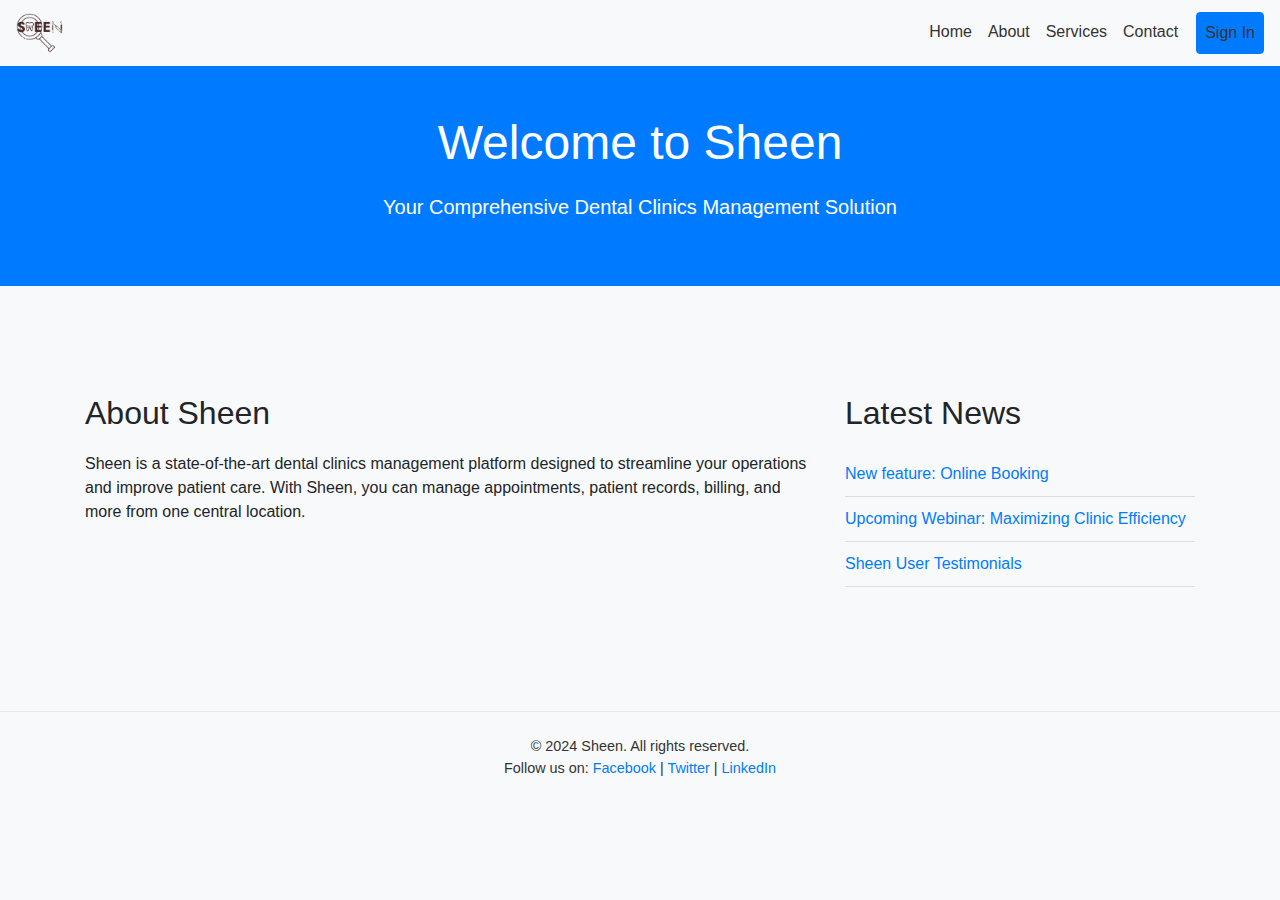
<file: web_static/index.html>
<!DOCTYPE html>
<html lang="en">
<head>
    <meta charset="UTF-8">
    <meta name="viewport" content="width=device-width, initial-scale=1.0">
    <title>Sheen Dental Clinics Management</title>
    <!-- Bootstrap CSS -->
    <link href="https://maxcdn.bootstrapcdn.com/bootstrap/4.5.2/css/bootstrap.min.css" rel="stylesheet">
    <!-- Custom CSS -->
    <link href="styles/common.css" rel="stylesheet">
    <link rel="icon" href="images/SHEEN_Logo.png" type="image/png">
</head>
<body>

    <!-- Navigation Bar -->
    <nav class="navbar navbar-expand-lg navbar-light bg-light">
        <a class="navbar-brand" href="#">
            <img src="images/SHEEN_Logo.png" width="120" height="100" alt="Sheen Logo">
        </a>
        <button class="navbar-toggler" type="button" data-toggle="collapse" data-target="#navbarNav" aria-controls="navbarNav" aria-expanded="false" aria-label="Toggle navigation">
            <span class="navbar-toggler-icon"></span>
        </button>
        <div class="collapse navbar-collapse" id="navbarNav">
            <ul class="navbar-nav ml-auto">
                <li class="nav-item active">
                    <a class="nav-link" href="#">Home <span class="sr-only">(current)</span></a>
                </li>
                <li class="nav-item">
                    <a class="nav-link" href="#">About</a>
                </li>
                <li class="nav-item">
                    <a class="nav-link" href="#">Services</a>
                </li>
                <li class="nav-item">
                    <a class="nav-link" href="#">Contact</a>
                </li>
                <li class="nav-item">
                    <a class="nav-link btn btn-primary text-white" href="#">Sign In</a>
                </li>
            </ul>
        </div>
    </nav>

    <!-- Header Section -->
    <header class="bg-primary text-white text-center py-5">
        <div class="container">
            <h1>Welcome to Sheen</h1>
            <p class="lead">Your Comprehensive Dental Clinics Management Solution</p>
        </div>
    </header>

    <!-- Main Content -->
    <main class="container my-5">
        <div class="row">
            <div class="col-md-8">
                <h2>About Sheen</h2>
                <p>Sheen is a state-of-the-art dental clinics management platform designed to streamline your operations and improve patient care. With Sheen, you can manage appointments, patient records, billing, and more from one central location.</p>
            </div>
            <div class="col-md-4">
                <h2>Latest News</h2>
                <ul class="list-unstyled">
                    <li><a href="#">New feature: Online Booking</a></li>
                    <li><a href="#">Upcoming Webinar: Maximizing Clinic Efficiency</a></li>
                    <li><a href="#">Sheen User Testimonials</a></li>
                </ul>
            </div>
        </div>
    </main>

    <!-- Footer Section -->
    <footer class="bg-light text-center py-4">
        <div class="container">
            <p>&copy; 2024 Sheen. All rights reserved.</p>
            <p>Follow us on:
                <a href="#">Facebook</a> |
                <a href="#">Twitter</a> |
                <a href="#">LinkedIn</a>
            </p>
        </div>
    </footer>

    <!-- Bootstrap JS and dependencies -->
    <script src="https://code.jquery.com/jquery-3.5.1.slim.min.js"></script>
    <script src="https://cdn.jsdelivr.net/npm/@popperjs/core@2.5.4/dist/umd/popper.min.js"></script>
    <script src="https://maxcdn.bootstrapcdn.com/bootstrap/4.5.2/js/bootstrap.min.js"></script>
</body>
</html>
</file>
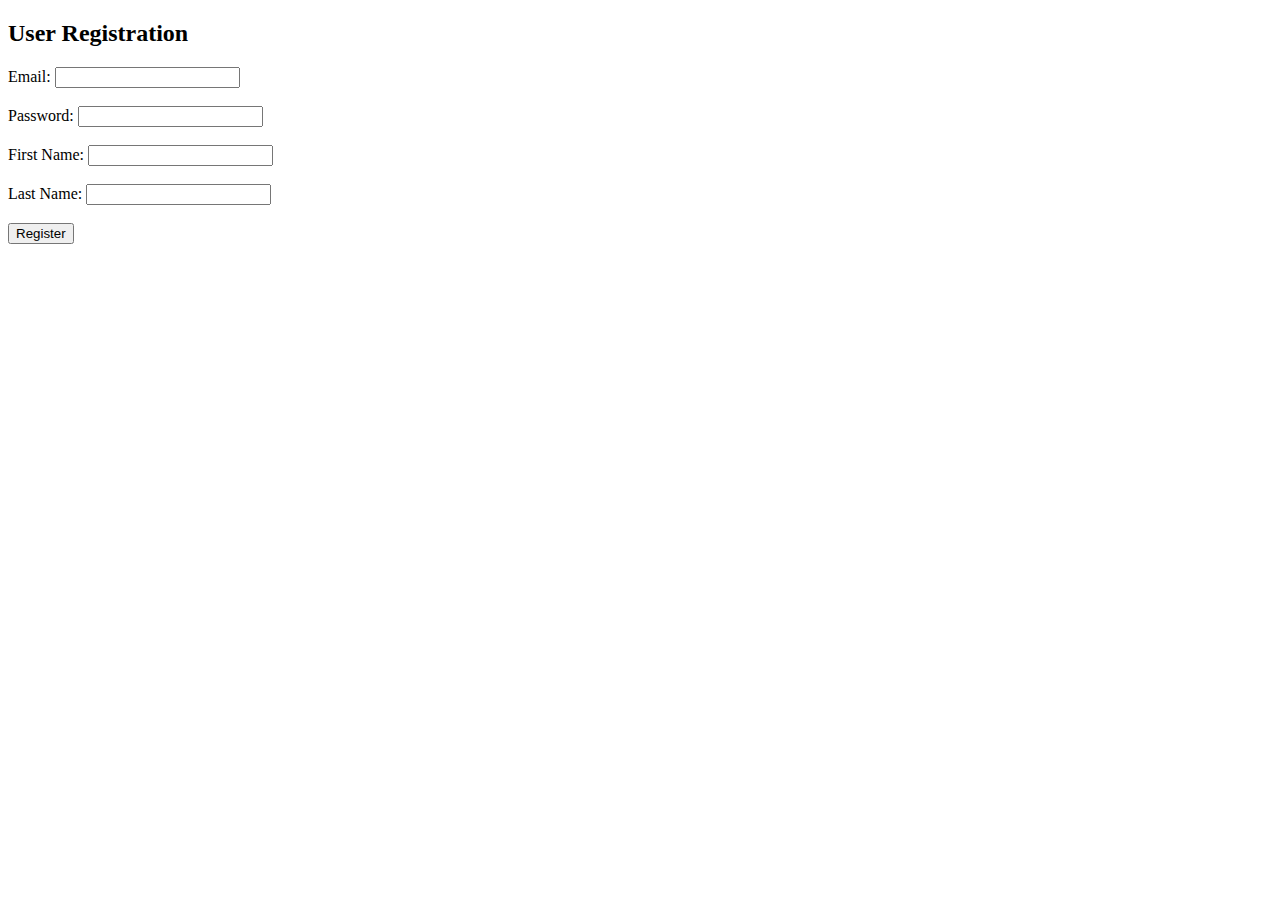
<file: web_static/registration.html>
<!DOCTYPE html>
<html lang="en">
<head>
    <meta charset="UTF-8">
    <meta name="viewport" content="width=device-width, initial-scale=1.0">
    <title>User Registration</title>
</head>
<body>
    <h2>User Registration</h2>
    <form id="registerForm">
        <label for="email">Email:</label>
        <input type="email" id="email" name="email" required><br><br>
        <label for="password">Password:</label>
        <input type="password" id="password" name="password" required><br><br>
        <label for="first_name">First Name:</label>
        <input type="text" id="first_name" name="first_name" required><br><br>
        <label for="last_name">Last Name:</label>
        <input type="text" id="last_name" name="last_name" required><br><br>
        <button type="submit">Register</button>
    </form>

    <script>
        document.getElementById('registerForm').addEventListener('submit', function(event) {
            event.preventDefault();

            const formData = {
                email: document.getElementById('email').value,
                password: document.getElementById('password').value,
                first_name: document.getElementById('first_name').value,
                last_name: document.getElementById('last_name').value
            };

            fetch('/register', {
                method: 'POST',
                headers: {
                    'Content-Type': 'application/json'
                },
                body: JSON.stringify(formData)
            })
            .then(response => response.json())
            .then(data => {
                console.log(data);
            });
        });
    </script>
</body>
</html>
</file>
<file: web_static/styles/common.css>
/* General Styles */
body {
    font-family: Arial, sans-serif;
    margin: 0;
    padding: 0;
    background-color: #f8f9fa;
}

/* Navbar Styles */
.navbar {
    margin-bottom: 0;
}

.navbar-brand img {
    max-height: 40px;
    width: auto;
}

.nav-link {
    font-size: 16px;
    color: #333 !important;
}

.nav-link.btn-primary {
    margin-left: 10px;
}

/* Header Styles */
header {
    background-color: #007bff;
    color: white;
    padding: 100px 0;
    text-align: center;
}

header h1 {
    font-size: 3rem;
    margin-bottom: 20px;
}

header p.lead {
    font-size: 1.25rem;
}

/* Main Content Styles */
main {
    padding: 60px 0;
}

main h2 {
    font-size: 2rem;
    margin-bottom: 20px;
}

main p {
    font-size: 1rem;
    line-height: 1.5;
}

/* Latest News Section */
main .list-unstyled li {
    padding: 10px 0;
    border-bottom: 1px solid #ddd;
}

main .list-unstyled li a {
    color: #007bff;
    text-decoration: none;
}

main .list-unstyled li a:hover {
    text-decoration: underline;
}

/* Footer Styles */
footer {
    background-color: #f8f9fa;
    color: #333;
    padding: 20px 0;
    text-align: center;
    border-top: 1px solid #e7e7e7;
}

footer p {
    margin: 0;
    font-size: 0.9rem;
}

footer a {
    color: #007bff;
    text-decoration: none;
}

footer a:hover {
    text-decoration: underline;
}
</file>
